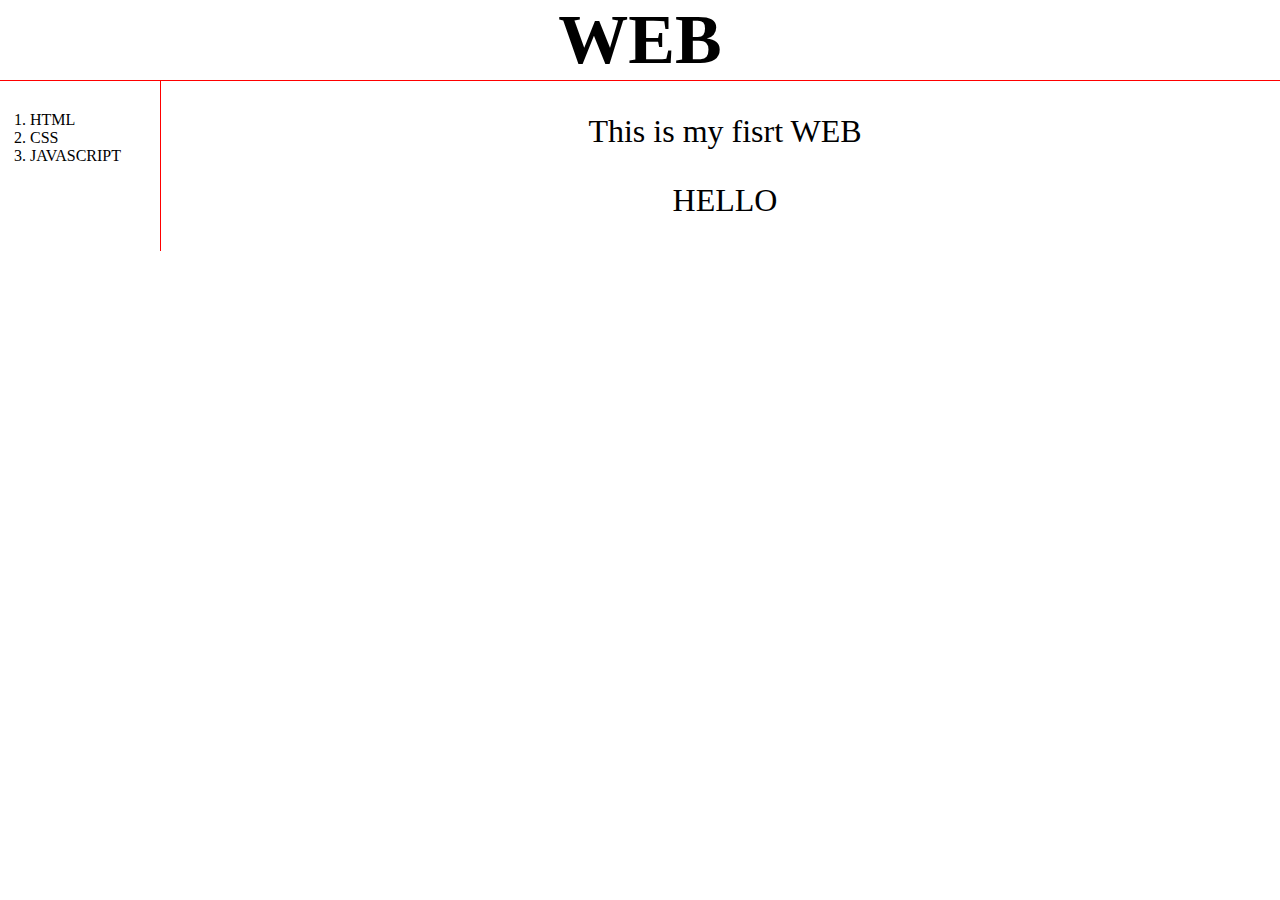
<file: index.html>
<!doctype html>
<html>
<head>
  <title> Matthews first-WEB</title>
  <meta charset="utf-8">
  <link rel="stylesheet" href="style.css">
</head>

<body>
  <h1><a href="index.html";> WEB </a></h1>
  <div id="grid">
    <ol>
      <li><a href="1.html"> HTML </a></li>
      <li><a href="2.html"> CSS </a></li>
      <li><a href="3.html"> JAVASCRIPT </a></li>
    </ol>
      <div id="asdf">
        <p>This is my fisrt WEB</p>
        <p> HELLO </p>
      </div>
  </div>
</body>
</html>
</file>
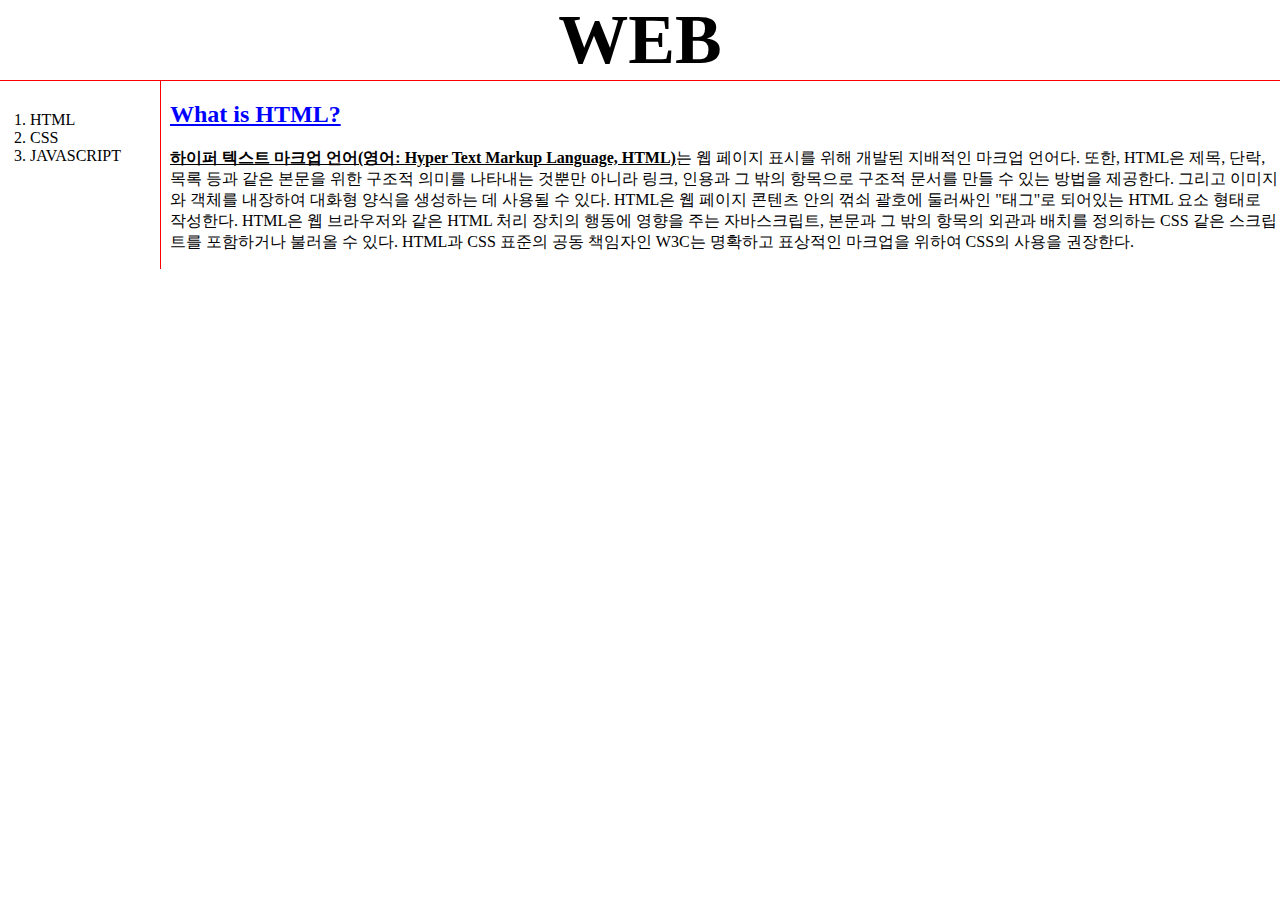
<file: 1.html>
<!doctype html>
<html>
<head>
  <title> Matthews first-HTML</title>
  <meta charset="utf-8">
  <link rel="stylesheet" href="style.css">
</head>

<body>
  <h1><a href="index.html"> WEB </a></h1>
  <div id="grid">
    <ol>
      <li><a href="1.html"> HTML </a></li>
      <li><a href="2.html"> CSS </a></li>
      <li><a href="3.html"> JAVASCRIPT </a></li>
    </ol>
    <div id="article">
    <h2><a href="https://dev.w3.org/html5/spec-LC/"
      target="blank" title="About HTML";
      style="color:blue"><u> What is HTML? </u></a></h2>
      <p>
        <u><strong>하이퍼 텍스트 마크업 언어(영어: Hyper Text Markup Language, HTML)</strong></u>는 웹 페이지 표시를 위해 개발된 지배적인 마크업 언어다.
        또한, HTML은 제목, 단락, 목록 등과 같은 본문을 위한 구조적 의미를 나타내는 것뿐만 아니라 링크, 인용과 그 밖의 항목으로 구조적 문서를 만들 수 있는 방법을 제공한다.
        그리고 이미지와 객체를 내장하여 대화형 양식을 생성하는 데 사용될 수 있다. HTML은 웹 페이지 콘텐츠 안의 꺾쇠 괄호에 둘러싸인 "태그"로 되어있는 HTML 요소 형태로 작성한다.
        HTML은 웹 브라우저와 같은 HTML 처리 장치의 행동에 영향을 주는 자바스크립트, 본문과 그 밖의 항목의 외관과 배치를 정의하는 CSS 같은 스크립트를 포함하거나 불러올 수 있다.
        HTML과 CSS 표준의 공동 책임자인 W3C는 명확하고 표상적인 마크업을 위하여 CSS의 사용을 권장한다.
      </p>
    </div>
  </div>
</body>
</html>
</file>
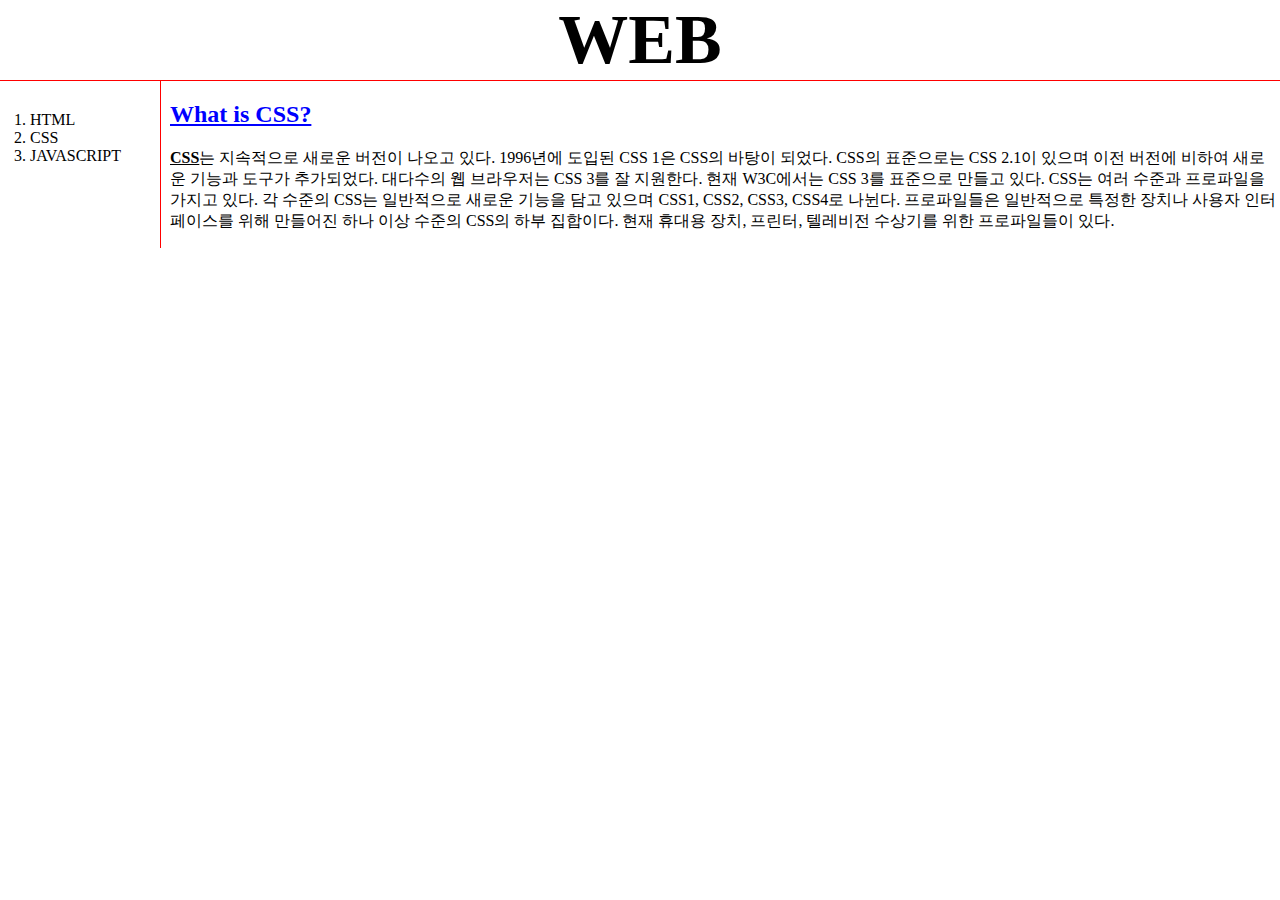
<file: 2.html>
<!doctype html>
<html>
<head>
  <title> Matthews first-CSS</title>
  <meta charset="utf-8">
  <link rel="stylesheet" href="style.css">
</head>

<body>
  <h1><a href="index.html">WEB</a></h1>
  <div id="grid">
    <ol>
      <li><a href="1.html">HTML</a></li>
      <li><a href="2.html">CSS</a></li>
      <li><a href="3.html">JAVASCRIPT</a></li>
    </ol>
    <div id="article">
    <h2><a href="https://www.w3.org/Style/CSS/specs.en.html"
    target="blank" title="About CSS";
    style="color:blue"><u> What is CSS? </u></a></h2>
      <p>
        <u><strong>CSS</strong></u>는 지속적으로 새로운 버전이 나오고 있다.
        1996년에 도입된 CSS 1은 CSS의 바탕이 되었다.
        CSS의 표준으로는 CSS 2.1이 있으며 이전 버전에 비하여 새로운 기능과 도구가 추가되었다.
        대다수의 웹 브라우저는 CSS 3를 잘 지원한다.
        현재 W3C에서는 CSS 3를 표준으로 만들고 있다. CSS는 여러 수준과 프로파일을 가지고 있다.
        각 수준의 CSS는 일반적으로 새로운 기능을 담고 있으며 CSS1, CSS2, CSS3, CSS4로 나뉜다.
        프로파일들은 일반적으로 특정한 장치나 사용자 인터페이스를 위해 만들어진 하나 이상 수준의 CSS의 하부 집합이다.
        현재 휴대용 장치, 프린터, 텔레비전 수상기를 위한 프로파일들이 있다.
      </p>
    </div>
  </div>
</body>
</html>
</file>
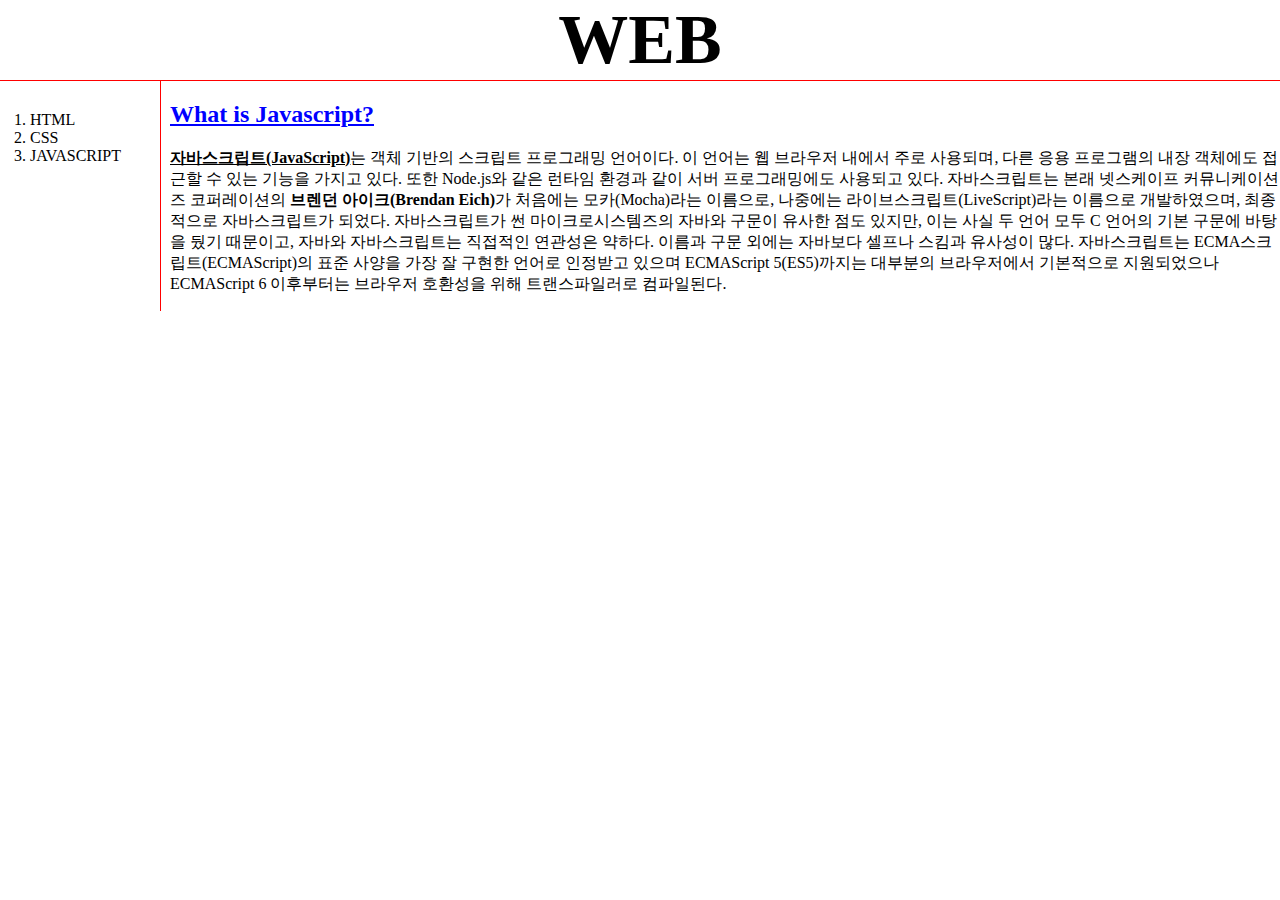
<file: 3.html>
<!doctype html>
<html>
<head>
  <title> Matthews first-JAVASCRIPT</title>
  <meta charset="utf-8">
  <link rel="stylesheet" href="style.css">
</head>

<body>
  <h1><a href="index.html">WEB</a></h1>
  <div id="grid">
    <ol>
      <li><a href="1.html">HTML</a></li>
      <li><a href="2.html">CSS</a></li>
      <li><a href="3.html">JAVASCRIPT</a></li>
    </ol>
    <div id="article">
      <h2> <a href="https://ko.wikipedia.org/wiki/자바스크립트";
        target="blank" title="About Javascript";
        style="color:blue"><u> What is Javascript? </u></a></h2>
        <p>
          <u><strong>자바스크립트(JavaScript)</strong></u>는 객체 기반의 스크립트 프로그래밍 언어이다.
          이 언어는 웹 브라우저 내에서 주로 사용되며, 다른 응용 프로그램의 내장 객체에도 접근할 수 있는 기능을 가지고 있다.
          또한 Node.js와 같은 런타임 환경과 같이 서버 프로그래밍에도 사용되고 있다.
          자바스크립트는 본래 넷스케이프 커뮤니케이션즈 코퍼레이션의 <strong>브렌던 아이크(Brendan Eich)</strong>가 처음에는 모카(Mocha)라는 이름으로,
          나중에는 라이브스크립트(LiveScript)라는 이름으로 개발하였으며, 최종적으로 자바스크립트가 되었다.
          자바스크립트가 썬 마이크로시스템즈의 자바와 구문이 유사한 점도 있지만, 이는 사실 두 언어 모두 C 언어의 기본 구문에 바탕을 뒀기 때문이고,
          자바와 자바스크립트는 직접적인 연관성은 약하다.
          이름과 구문 외에는 자바보다 셀프나 스킴과 유사성이 많다.
          자바스크립트는 ECMA스크립트(ECMAScript)의 표준 사양을 가장 잘 구현한 언어로 인정받고 있으며 ECMAScript 5(ES5)까지는 대부분의 브라우저에서 기본적으로 지원되었으나
          ECMAScript 6 이후부터는 브라우저 호환성을 위해 트랜스파일러로 컴파일된다.
        </p>
    </div>
  </div>
</body>
</html>
</file>
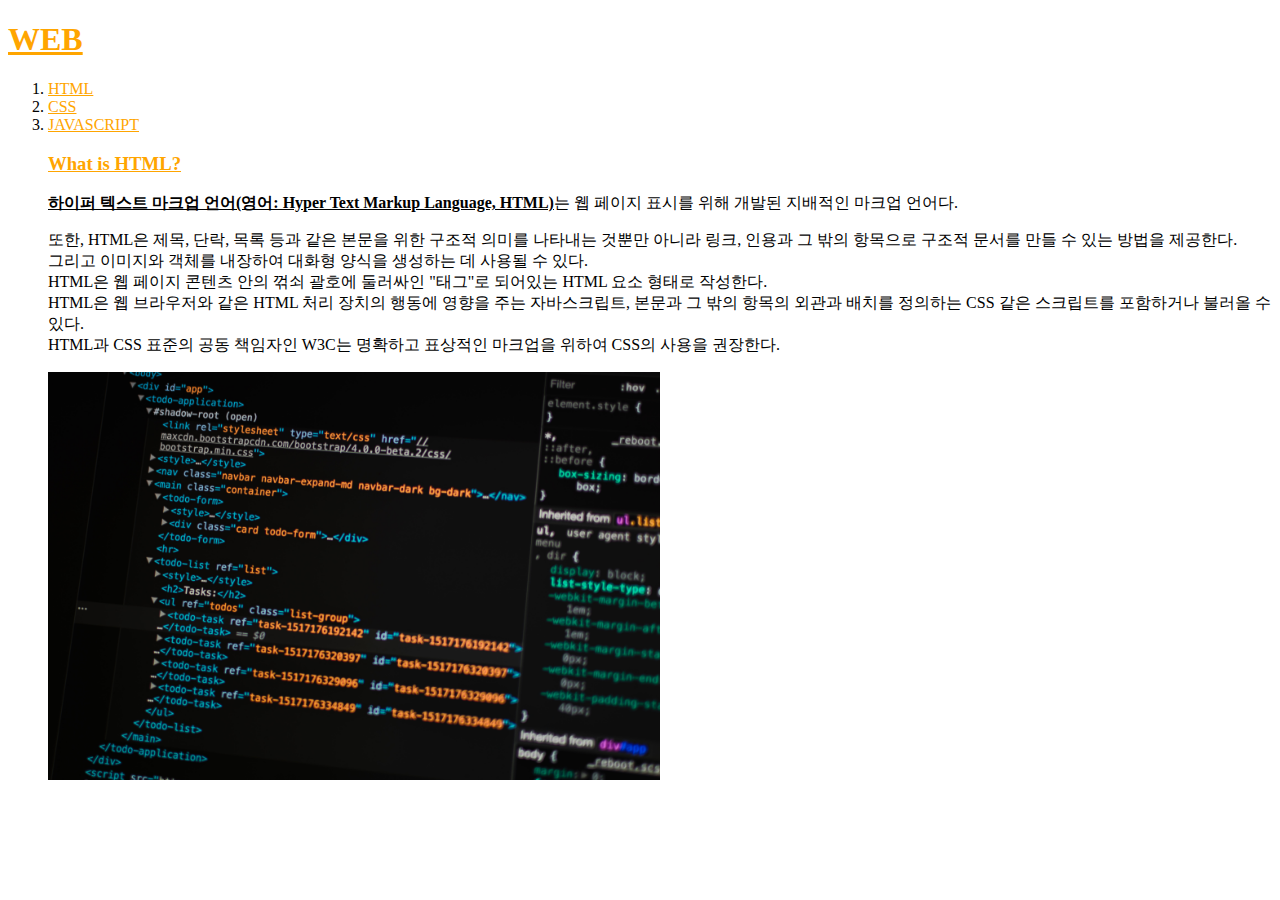
<file: Matthews first-HTML.html>
<!doctype html>
<html>
<head>
  <title> Matthews first-HTML</title>
  <meta charset="utf-8">
  <style>
    a {
      color:orange;
    }
    </style>
</head>

<body>
  <h1><a href="index.html"> WEB </a></h1>
  <ol>
    <li><a href="1.html"> HTML </a></li>
    <li><a href="2.html"> CSS </a></li>
    <li><a href="3.html"> JAVASCRIPT </a></li>
  <h3><a href="https://dev.w3.org/html5/spec-LC/"
    target="blank" title="About HTML">What is HTML?</a></h3>
    <p><u><strong>하이퍼 텍스트 마크업 언어(영어: Hyper Text Markup Language, HTML)</strong></u>는 웹 페이지 표시를 위해 개발된 지배적인 마크업 언어다.</p>
    <p>또한, HTML은 제목, 단락, 목록 등과 같은 본문을 위한 구조적 의미를 나타내는 것뿐만 아니라 링크, 인용과 그 밖의 항목으로 구조적 문서를 만들 수 있는 방법을 제공한다.<br>
    그리고 이미지와 객체를 내장하여 대화형 양식을 생성하는 데 사용될 수 있다.<br>
    HTML은 웹 페이지 콘텐츠 안의 꺾쇠 괄호에 둘러싸인 "태그"로 되어있는 HTML 요소 형태로 작성한다.<br>
    HTML은 웹 브라우저와 같은 HTML 처리 장치의 행동에 영향을 주는 자바스크립트, 본문과 그 밖의 항목의 외관과 배치를 정의하는 CSS 같은 스크립트를 포함하거나 불러올 수 있다.<br>
    HTML과 CSS 표준의 공동 책임자인 W3C는 명확하고 표상적인 마크업을 위하여 CSS의 사용을 권장한다.</p>
      <img src="html.jpg" width="50%">
</body>
</html>
</file>
<file: style.css>
body{
  margin:0;
}
a {
  color:black;
  text-decoration:none;
}
h1{
  display:block;
  margin-right:auto;
  margin-left:auto;
  font-size:70px;
  text-align: center;
  border-bottom: 1px solid red;
  margin:0;
}
#grid{
  display:grid;
  grid-template-columns:150px 1fr
}
#grid ol{
  border-right: 1px solid red;
  width:100px;
  margin:0;
  padding:30px;
}
#article{
  padding-left:20px
}
#asdf{
  padding-left:20px
}
#asdf p{
  font-size: 32px;
  text-align: center;
}
</file>
